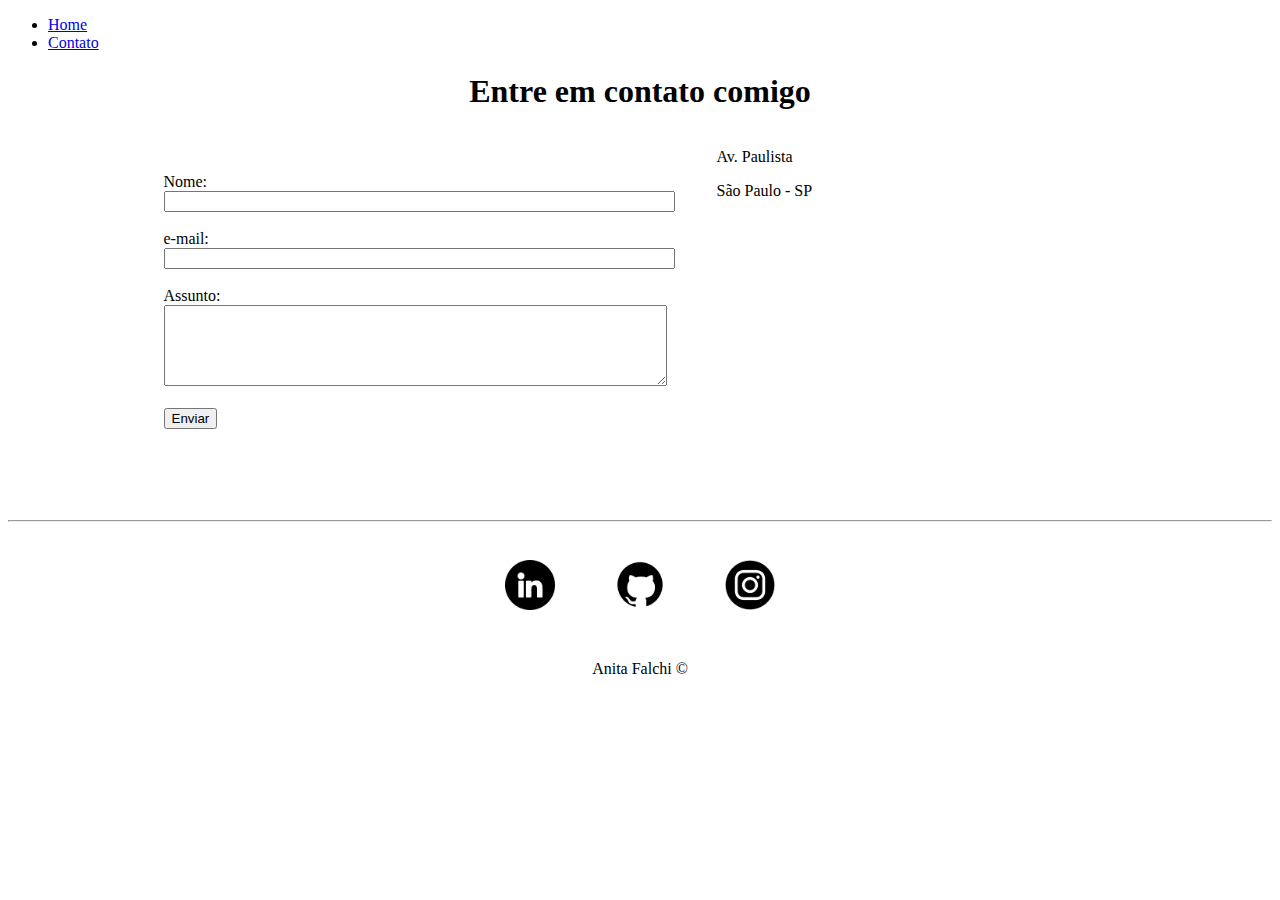
<file: contato.html>
<!DOCTYPE html>
<html lang="pt-br">
<head>
    <meta charset="UTF-8">
    <meta http-equiv="X-UA-Compatible" content="IE=edge">
    <meta name="viewport" content="width=device-width, initial-scale=1.0">
    <title>Contato</title>
    <link rel="stylesheet" href="assets/css/style.css">
</head>
<body>

    <ul>
        <li>
            <a href="index.html"> Home</a>
        </li>
        <li>
            <a href="contato.html"> Contato</a>
        </li>
    </ul>

    <h1 class="center" >Entre em contato comigo</h1>

    <div class="container mb-50"> 

        <div>
            <form> 
            <label for="nome">Nome:</label>  <br>
            <input type="text" id="nome" onkeyup="validaNome() ">
            <div id="txtNome"></div>
            <br>
            <label for="email">e-mail:</label>  <br>
            <input type="email" id="email" onkeyup="validaEmail()">
            <div id="txtEmail"></div>
            <br>
            <label for="assunto">Assunto:</label>  <br>
            <textarea name="assunto" id="assunto" cols="60" rows="5" onkeyup="validaAssunto()"></textarea>
            <div id="txtAssunto"></div>
            <br>
            <button onclick="enviar ()">Enviar</button>
            
        </form>
            
        </div>
        

        <di class="ml-50">

        <p>Av. Paulista </p>
        <p>São Paulo - SP</p>
        <iframe src="https://www.google.com/maps/embed?pb=!1m18!1m12!1m3!1d3657.197353423936!2d-46.658688349366464!3d-23.561354484607666!2m3!1f0!2f0!3f0!3m2!1i1024!2i768!4f13.1!3m3!1m2!1s0x94ce59c8da0aa315%3A0xd59f9431f2c9776a!2sAv.%20Paulista%2C%20S%C3%A3o%20Paulo%20-%20SP!5e0!3m2!1spt-BR!2sbr!4v1647453268069!5m2!1spt-BR!2sbr" 
        width="400" 
        height="250" 
        style="border:0;" 
        allowfullscreen="" 
        loading="lazy"
        onmousemove="mapaZoom()" onmouseout="mapaNormal()"
        id = "mapa"
        ></iframe>

        </div>

    </div>


    <hr>
    <footer>
    
        <div class="container">
            <a href="https://www.linkedin.com/in/anita-falchi-36592365/" target="_blank">      
                 <img class="tm-social p-30" src="assets/img/linkedin.png" 
                 alt="logo do linkedin">
            </a>
    
            <a href="https://github.com/anita-falchi"target="_blank">
                <img class="tm-social p-30" src="assets/img/github.png" 
                alt="logo do github">
            </a>
    
            <a href="https://www.instagram.com/anita.falchi/" target="_blank">
                <img class="tm-social p-30" src="assets/img/instagram.png" 
                alt="logo do instagram">
            </a>
    
        </div>
    
        <p class="center"> Anita Falchi &copy;</p> 
    </footer>


   
    <script src="assets/js/script.js"></script>

</body>
</html>
</file>
<file: assets/css/style.css>
/*Estilos da páfina index.html */
.center {
    text-align: center;
}

.justify {
    text-align: justify;
}

.container {
    display: flex;
    flex-flow: row;
    justify-content: center;
    align-items: center;
}

#menu li {
    display: inline; 
    padding: 15px;
    text-decoration: none;
}

#menu li a{
    text-decoration: none;
    color: black;
    font-size: 20px;
}

#menu li a:hover{
    color: gray;
}

.p-30 {
    padding: 30px;
}

.br-50 {
    border-radius: 50%;
}

.wh-300 {
    width: 300px;
    height: 300px;
}

.tm-social {
    width: 50px;
    height: 50px;
}

.mb-50 {
    margin-bottom: 50px ;
}

/*Estilos da páfina index.html */

.ml-50 {
    margin-left: 50px;
}
</file>
